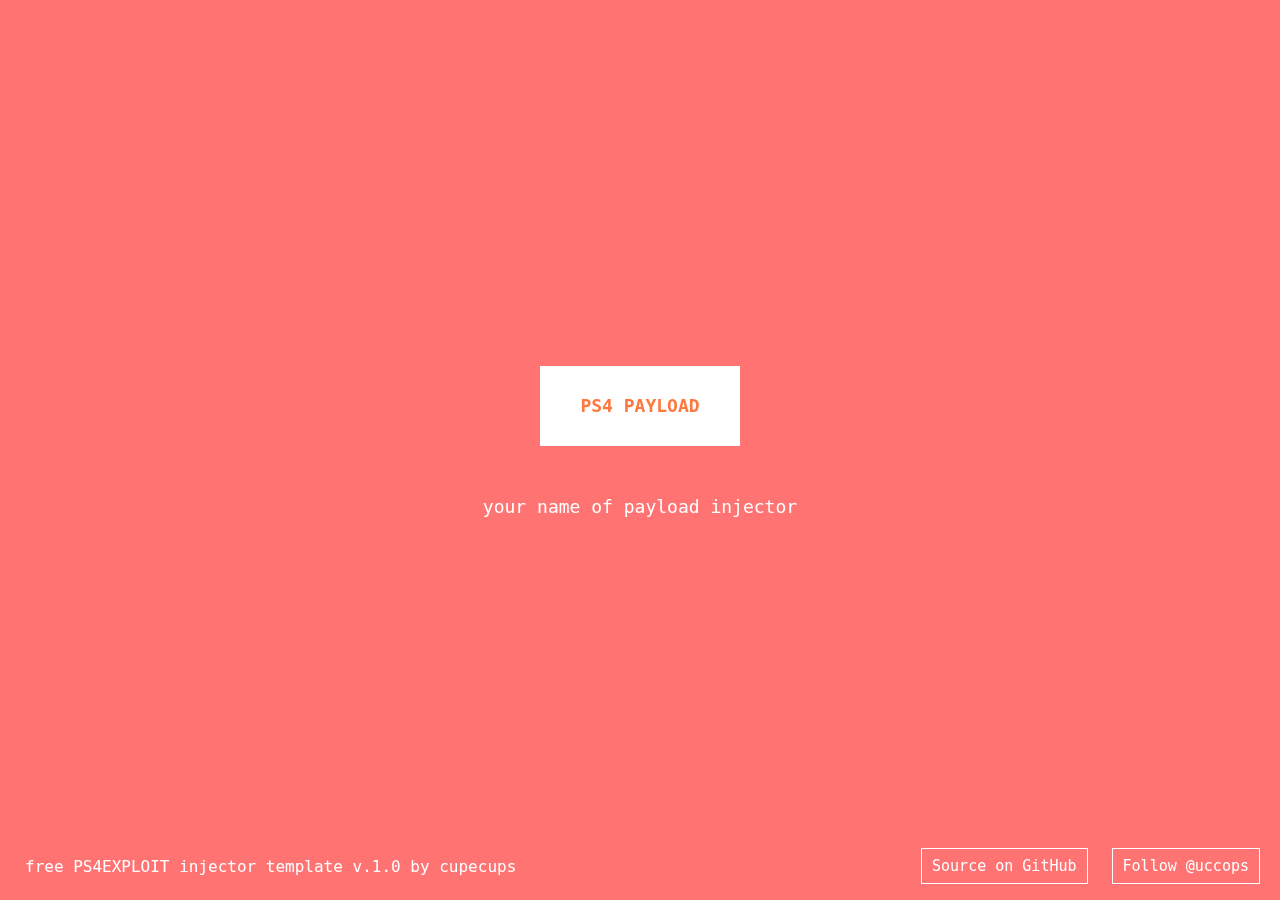
<file: index.html>
<!DOCTYPE html>
<html manifest="./cache.manifest">
<style>
   body {
        font-family: 'Cutive Mono', monospace;
      }
	  </style>

	<head>

		<meta charset="UTF-8">

		<title>PS4EXPLOIT TEMPLATE</title>

		<meta name="description" content="">
		<meta name="author" content="cupecups">

		<meta name="viewport" content="width=460, user-scalable=no" />

		<link href='#' rel='stylesheet' type='text/css'>
		<link href="css/style.css" rel="stylesheet" type="text/css" />

	</head>
	

	<body>

		<div class="btn">
			<div class="btn-back">
				<p>ready using pirate software</p>
				<button class="yes"><a href="./payload-index.html" style="text-decoration:none; color : #ffffff;" >yes</button></a>
				<button class="no">no</button>
			</div>
			<div class="btn-front"><b>PS4 PAYLOAD</b></div>
		</div>

		<p class="description">your name of payload injector</p>

		<script src="js/script.js"></script>

		<!-- Third party scripts and sharing UI -->

		<p class="project-title" ><font color="white">free PS4EXPLOIT injector template v.1.0 by cupecups</font></p>

		<div class="credits">
			<a href="https://github.com/cupecups">Source on GitHub</a>
		<a href="https://twitter.com/uccops">Follow @uccops</a>
		</div>

		<style type="text/css" media="screen">
			.project-title {
				position: absolute;
				left: 25px;
				bottom: 8px;

				font-size: 16px;
				color: #444;
			}

			.credits {
				position: absolute;
				right: 20px;
				bottom: 25px;
				font-size: 15px;
				z-index: 20;
				color: #fff;
				vertical-align: middle;
			}

			.credits * + * {
				margin-left: 15px;
			}

			.credits a {
				padding: 8px 10px;
				color: #fff;
				border: 1px solid #fff;
				text-decoration: none;
			}

			.credits a:hover {
				border-color: #555;
				color: #222;
			}

			@media screen and (max-width: 1040px) {
				.project-title {
					display: none;
				}

				.credits {
					width: 100%;
					left: 0;
					right: auto;
					bottom: 0;
					padding: 30px 0;
					background: #ddd;
					text-align: center;
				}

				.credits a {
					display: inline-block;
					margin-top: 7px;
					margin-bottom: 7px;
				}
			}
		</style>

		<script>
			var _gaq = [['_setAccount', 'UA-15240703-1'], ['_trackPageview']];
			(function(d, t) {
			var g = d.createElement(t),
			    s = d.getElementsByTagName(t)[0];
			g.async = true;
			g.src = ('https:' == location.protocol ? 'https://ssl' : 'http://www') + '.google-analytics.com/ga.js';
			s.parentNode.insertBefore(g, s);
			})(document, 'script');
		</script>

	</body>

</html>
</file>
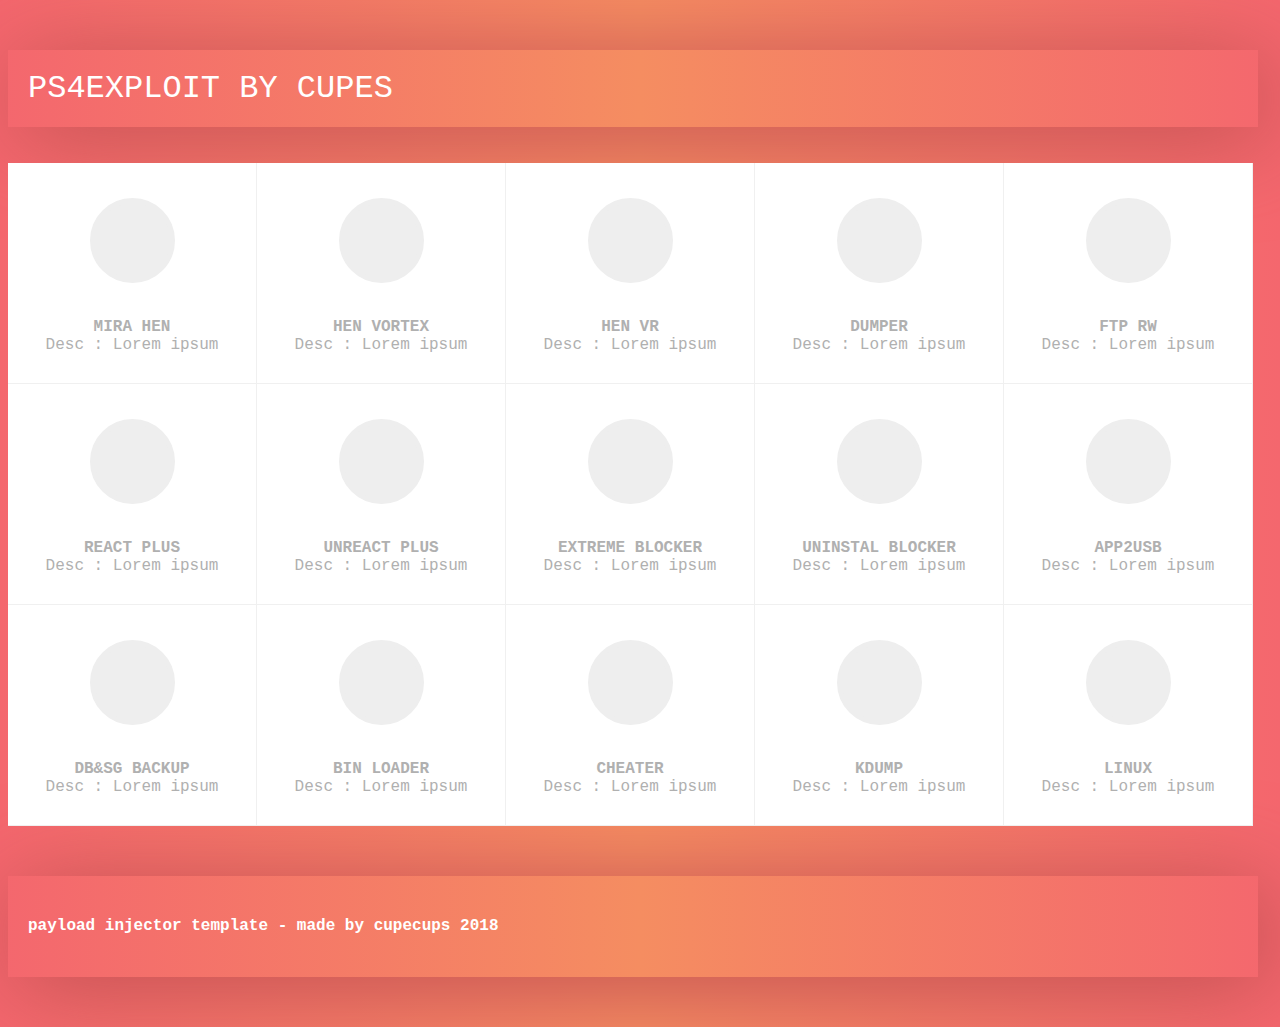
<file: payload-index.html>
<!DOCTYPE html>
<html manifest="./cache.manifest">

<head>
  <meta charset="UTF-8">
  <title>PS4EXPLOIT TEMPLATE</title>
  
  
  
      <link rel="stylesheet" href="css/payload-style.css">

  <style>
   body {
        font-family: 'Cutive Mono', monospace;
      }
	  </style>
</head>

<body>

  <div class="container">
		<div class="wrapper" style="text-decoration:none; color : #ffffff;"><h1><b>PS4EXPLOIT BY CUPES</b></h1></div><br><br>
		
			<div class="client"><span class="logo" ></span><h2><a href="exploits/replace.html" style="text-decoration:none; color : #b0b0b0;" >MIRA HEN</h2><h3>Desc : Lorem ipsum</h3></div>
			<div class="client"><span class="logo" ></span><h2><a href="exploits/replace.html" style="text-decoration:none; color : #b0b0b0;" >HEN VORTEX</h2><h3>Desc : Lorem ipsum</h3></div>
			<div class="client"><span class="logo" ></span><h2><a href="exploits/replace.html" style="text-decoration:none; color : #b0b0b0;" >HEN VR</h2><h3>Desc : Lorem ipsum</h3></div>
			<div class="client"><span class="logo" ></span><h2><a href="exploits/replace.html" style="text-decoration:none; color : #b0b0b0;" >DUMPER</h2><h3>Desc : Lorem ipsum</h3></div>
			<div class="client"><span class="logo" ></span><h2><a href="exploits/replace.html" style="text-decoration:none; color : #b0b0b0;" >FTP RW</h2><h3>Desc : Lorem ipsum</h3></div>
			<div class="client"><span class="logo" ></span><h2><a href="exploits/replace.html" style="text-decoration:none; color : #b0b0b0;" >REACT PLUS</h2><h3>Desc : Lorem ipsum</h3></div>
			<div class="client"><span class="logo" ></span><h2><a href="exploits/replace.html" style="text-decoration:none; color : #b0b0b0;" >UNREACT PLUS</h2><h3>Desc : Lorem ipsum</h3></div>
			<div class="client"><span class="logo" ></span><h2><a href="exploits/replace.html" style="text-decoration:none; color : #b0b0b0;" >EXTREME BLOCKER</h2><h3>Desc : Lorem ipsum</h3></div>
			<div class="client"><span class="logo" ></span><h2><a href="exploits/replace.html" style="text-decoration:none; color : #b0b0b0;" >UNINSTAL BLOCKER</h2><h3>Desc : Lorem ipsum</h3></div>
			<div class="client"><span class="logo" ></span><h2><a href="exploits/replace.html" style="text-decoration:none; color : #b0b0b0;" >APP2USB</h2><h3>Desc : Lorem ipsum</h3></div>
			<div class="client"><span class="logo" ></span><h2><a href="exploits/replace.html" style="text-decoration:none; color : #b0b0b0;" >DB&SG BACKUP</h2><h3>Desc : Lorem ipsum</h3></div>
			<div class="client"><span class="logo" ></span><h2><a href="exploits/replace.html" style="text-decoration:none; color : #b0b0b0;" >BIN LOADER</h2><h3>Desc : Lorem ipsum</h3></div>
			<div class="client"><span class="logo" ></span><h2><a href="exploits/replace.html" style="text-decoration:none; color : #b0b0b0;" >CHEATER</h2><h3>Desc : Lorem ipsum</h3></div>
			<div class="client"><span class="logo" ></span><h2><a href="exploits/replace.html" style="text-decoration:none; color : #b0b0b0;" >KDUMP</h2><h3>Desc : Lorem ipsum</h3></div>
			<div class="client"><span class="logo" ></span><h2><a href="exploits/replace.html" style="text-decoration:none; color : #b0b0b0;" >LINUX</h2><h3>Desc : Lorem ipsum</h3></div>
			<div class="clearer"></div>

			<div class="container">
		<div class="wrapper" style="text-decoration:none; color : #ffffff;"><h4><b>payload injector template - made by cupecups 2018</b></h4></div>
		
	</div>
  
  

</body>

</html>
</file>
<file: css/style.css>
@import url(https://fonts.googleapis.com/css?family=Roboto:400,700);
html, body {
  width: 100%;
  height: 100%;
  margin: 0;
  -webkit-user-select: none;
     -moz-user-select: none;
      -ms-user-select: none;
          user-select: none; }

body {
  display: -webkit-box;
  display: -webkit-flex;
  display: -ms-flexbox;
  display: flex;
  font-family: 'Cutive Mono', monospace;
  font-size: 18px;
  -webkit-perspective: 1000px;
          perspective: 1000px;
  background-color: #ff7373;
  -webkit-box-orient: vertical;
  -webkit-box-direction: normal;
  -webkit-flex-direction: column;
      -ms-flex-direction: column;
          flex-direction: column;
  -webkit-box-pack: center;
  -webkit-justify-content: center;
      -ms-flex-pack: center;
          justify-content: center;
  -webkit-box-align: center;
  -webkit-align-items: center;
      -ms-flex-align: center;
          align-items: center; }

.description {
  margin-top: 50px;
  text-align: center;
  color: #ffffff;
  -webkit-transition: opacity 0.3s ease;
          transition: opacity 0.3s ease; }

.description a {
  color: #4A9DF6;
  text-decoration: none; }

.btn.is-open ~ .description {
  opacity: 0; }

.btn {
  display: block;
  position: relative;
  width: 200px;
  height: 80px;
  -webkit-transition: width 0.8s cubic-bezier(0.23, 1, 0.32, 1), height 0.8s cubic-bezier(0.23, 1, 0.32, 1), -webkit-transform 0.8s cubic-bezier(0.175, 0.885, 0.32, 1.275);
          transition: width 0.8s cubic-bezier(0.23, 1, 0.32, 1), height 0.8s cubic-bezier(0.23, 1, 0.32, 1), transform 0.8s cubic-bezier(0.175, 0.885, 0.32, 1.275);
  -webkit-transform-style: preserve-3d;
          transform-style: preserve-3d;
  -webkit-transform-origin: 50% 50%;
      -ms-transform-origin: 50% 50%;
          transform-origin: 50% 50%;
  text-align: center; }

.btn-front {
  position: absolute;
  display: block;
  width: 100%;
  height: 100%;
  line-height: 80px;
  background-color: #ffffff;
  color: #ff793f;
  cursor: pointer;
  -webkit-backface-visibility: hidden;
          backface-visibility: hidden;
  -webkit-tap-highlight-color: transparent;
  -webkit-transition: background 0.15s ease, line-height 0.8s cubic-bezier(0.23, 1, 0.32, 1);
          transition: background 0.15s ease, line-height 0.8s cubic-bezier(0.23, 1, 0.32, 1); }
  .btn-front:hover {
    background-color: #f77066; }

.btn-back {
  position: absolute;
  width: 100%;
  height: 100%;
  background-color: #eee;
  color: #222;
  -webkit-transform: translateZ(-2px) rotateX(180deg);
          transform: translateZ(-2px) rotateX(180deg);
  overflow: hidden;
  -webkit-transition: box-shadow 0.8s ease;
          transition: box-shadow 0.8s ease; }
  .btn-back p {
    margin-top: 27px;
    margin-bottom: 25px; }
  .btn-back button {
    padding: 12px 20px;
    width: 30%;
    margin: 0 5px;
    background-color: transparent;
    border: 0;
    border-radius: 2px;
    font-size: 1em;
    cursor: pointer;
    -webkit-appearance: none;
    -webkit-tap-highlight-color: transparent;
    -webkit-transition: background 0.15s ease;
            transition: background 0.15s ease; }
  .btn-back button:focus {
    outline: 0; }
  .btn-back button.yes {
    background-color: #2196F3;
    color: #fff; }
    .btn-back button.yes:hover {
      background-color: #51adf6; }
  .btn-back button.no {
    color: #2196F3; }
    .btn-back button.no:hover {
      background-color: #ddd; }

.btn[data-direction="left"] .btn-back,
.btn[data-direction="right"] .btn-back {
  -webkit-transform: translateZ(-2px) rotateY(180deg);
          transform: translateZ(-2px) rotateY(180deg); }

.btn.is-open {
  width: 400px;
  height: 160px; }
  .btn.is-open .btn-front {
    pointer-events: none;
    line-height: 160px; }
  .btn.is-open .btn-back {
    box-shadow: 0 8px 25px rgba(0, 0, 0, 0.4); }

.btn[data-direction="top"].is-open {
  -webkit-transform: rotateX(180deg);
          transform: rotateX(180deg); }

.btn[data-direction="right"].is-open {
  -webkit-transform: rotateY(180deg);
          transform: rotateY(180deg); }

.btn[data-direction="bottom"].is-open {
  -webkit-transform: rotateX(-180deg);
          transform: rotateX(-180deg); }

.btn[data-direction="left"].is-open {
  -webkit-transform: rotateY(-180deg);
          transform: rotateY(-180deg); }
</file>
<file: css/payload-style.css>
body {
background: rgba(244,103,110,1);
background: -moz-linear-gradient(left, rgba(244,103,110,1) 0%, rgba(245,141,97,1) 50%, rgba(244,103,110,1) 100%);
background: -webkit-gradient(left top, right top, color-stop(0%, rgba(244,103,110,1)), color-stop(50%, rgba(245,141,97,1)), color-stop(100%, rgba(244,103,110,1)));
background: -webkit-linear-gradient(left, rgba(244,103,110,1) 0%, rgba(245,141,97,1) 50%, rgba(244,103,110,1) 100%);
background: -o-linear-gradient(left, rgba(244,103,110,1) 0%, rgba(245,141,97,1) 50%, rgba(244,103,110,1) 100%);
background: -ms-linear-gradient(left, rgba(244,103,110,1) 0%, rgba(245,141,97,1) 50%, rgba(244,103,110,1) 100%);
background: linear-gradient(to right, rgba(244,103,110,1) 0%, rgba(245,141,97,1) 50%, rgba(244,103,110,1) 100%);
filter: progid:DXImageTransform.Microsoft.gradient( startColorstr='#f4676e', endColorstr='#f4676e', GradientType=1 );
		    -webkit-font-smoothing: antialiased;
    -moz-osx-font-smoothing: grayscale;
	}
	
	.container {
		margin:50px auto;
		width:1300px;
		
	}
	
	.client {
		width:248px;
		height:220px;
		background-color:#fff;
		text-align:center;
		float:left;
		font-family: 'Cutive Mono', monospace
		letter-spacing:1px;
			-webkit-transition: all 0.1s;
    -moz-transition: all 0.1s;
    transition: all 0.1s;
		border-right:1px solid #f0f0f0;
		border-bottom:1px solid #f0f0f0;
		cursor:pointer;
	}
	
	.logo {
    display:block;
		width:75px;
		height:75px;
		-webkit-border-radius: 50%;
-moz-border-radius: 50%;
border-radius: 50%;
border:5px solid #eee;
		margin-bottom:30px;
    background-color:#eee;
    margin:35px auto;
	}
	
	.client h2, .client h3 {
		font-size:16px;
		color:#888;
		padding:0px;
		margin:0px;
	}
	
	.client h3 {
		font-weight:100;
		margin-top:0px;
	}
	
	.clearer {
		clear:both;
	}
	
	.client:hover {
		-ms-transform: scale(1.1,1.1); /* IE 9 */
    -webkit-transform: scale(1.1,1.1); /* Safari */
    transform: scale(1.1,1.1);
		-webkit-box-shadow: 10px 10px 91px 0px rgba(193,79,82,1);
-moz-box-shadow: 10px 10px 91px 0px rgba(193,79,82,1);
box-shadow: 10px 10px 91px 0px rgba(193,79,82,1);
		z-index:9999;
		border-right:1px solid transparent;
		border-bottom:1px solid transparent;
		cursor:pointer;
		background-color:#fff;
	}

.client:hover .logo {
background: rgba(244,103,110,1);
background: -moz-linear-gradient(top, rgba(244,103,110,1) 0%, rgba(77,64,111,1) 100%);
background: -webkit-gradient(left top, left bottom, color-stop(0%, rgba(244,103,110,1)), color-stop(100%, rgba(77,64,111,1)));
background: -webkit-linear-gradient(top, rgba(244,103,110,1) 0%, rgba(77,64,111,1) 100%);
background: -o-linear-gradient(top, rgba(244,103,110,1) 0%, rgba(77,64,111,1) 100%);
background: -ms-linear-gradient(top, rgba(244,103,110,1) 0%, rgba(77,64,111,1) 100%);
background: linear-gradient(to bottom, rgba(244,103,110,1) 0%, rgba(77,64,111,1) 100%);
filter: progid:DXImageTransform.Microsoft.gradient( startColorstr='#f4676e', endColorstr='#4d406f', GradientType=0 );
  border:5px solid #eee;
}
	
	.wrapper {
				-webkit-box-shadow: 10px 10px 91px 0px rgba(193,79,82,1);
-moz-box-shadow: 10px 10px 91px 0px rgba(193,79,82,1);
box-shadow: 10px 10px 91px 0px rgba(193,79,82,1);
		z-index:0;
		font-family: 'Cutive Mono', monospace
		color:#000000;
		padding:20px;
		width:1210px;
		
		
		position:relative;
		top:0px;
		z-index:-1;
	}
	
	.wrapper h1 {
		font-weight:100;
		margin:0px;
		padding:0px;
	}
</file>
